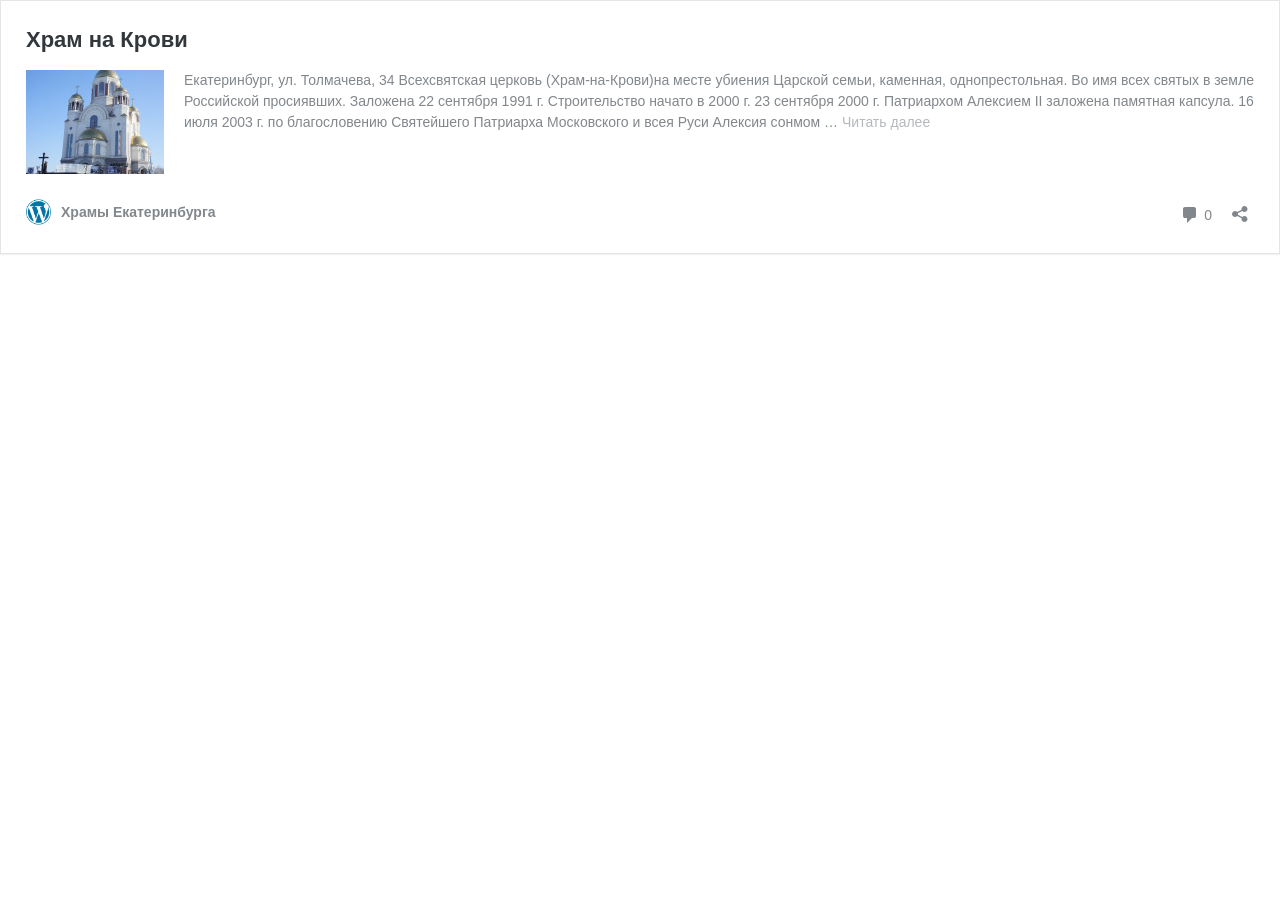
<file: temples/templates/base_files/saved_resource(1).html>
<!DOCTYPE html>
<!-- saved from url=(0092)http://xn-%2D-%2D7sbbaemlb1arts4ahd0aww1j.xn-%2Dp1ai/hram-na-krovi/embed/#?secret=gKqEQT835X -->
<html lang="ru-RU" class=" js"><head><meta http-equiv="Content-Type" content="text/html; charset=UTF-8">
	<title>Храм на Крови — Храмы Екатеринбурга</title>
	<meta http-equiv="X-UA-Compatible" content="IE=edge">
			<script type="text/javascript">
			window._wpemojiSettings = {"baseUrl":"https:\/\/s.w.org\/images\/core\/emoji\/12.0.0-1\/72x72\/","ext":".png","svgUrl":"https:\/\/s.w.org\/images\/core\/emoji\/12.0.0-1\/svg\/","svgExt":".svg","source":{"concatemoji":"http:\/\/xn----7sbbaemlb1arts4ahd0aww1j.xn--p1ai\/wp-includes\/js\/wp-emoji-release.min.js?ver=5.4.4"}};
			/*! This file is auto-generated */
			!function(e,a,t){var r,n,o,i,p=a.createElement("canvas"),s=p.getContext&&p.getContext("2d");function c(e,t){var a=String.fromCharCode;s.clearRect(0,0,p.width,p.height),s.fillText(a.apply(this,e),0,0);var r=p.toDataURL();return s.clearRect(0,0,p.width,p.height),s.fillText(a.apply(this,t),0,0),r===p.toDataURL()}function l(e){if(!s||!s.fillText)return!1;switch(s.textBaseline="top",s.font="600 32px Arial",e){case"flag":return!c([127987,65039,8205,9895,65039],[127987,65039,8203,9895,65039])&&(!c([55356,56826,55356,56819],[55356,56826,8203,55356,56819])&&!c([55356,57332,56128,56423,56128,56418,56128,56421,56128,56430,56128,56423,56128,56447],[55356,57332,8203,56128,56423,8203,56128,56418,8203,56128,56421,8203,56128,56430,8203,56128,56423,8203,56128,56447]));case"emoji":return!c([55357,56424,55356,57342,8205,55358,56605,8205,55357,56424,55356,57340],[55357,56424,55356,57342,8203,55358,56605,8203,55357,56424,55356,57340])}return!1}function d(e){var t=a.createElement("script");t.src=e,t.defer=t.type="text/javascript",a.getElementsByTagName("head")[0].appendChild(t)}for(i=Array("flag","emoji"),t.supports={everything:!0,everythingExceptFlag:!0},o=0;o<i.length;o++)t.supports[i[o]]=l(i[o]),t.supports.everything=t.supports.everything&&t.supports[i[o]],"flag"!==i[o]&&(t.supports.everythingExceptFlag=t.supports.everythingExceptFlag&&t.supports[i[o]]);t.supports.everythingExceptFlag=t.supports.everythingExceptFlag&&!t.supports.flag,t.DOMReady=!1,t.readyCallback=function(){t.DOMReady=!0},t.supports.everything||(n=function(){t.readyCallback()},a.addEventListener?(a.addEventListener("DOMContentLoaded",n,!1),e.addEventListener("load",n,!1)):(e.attachEvent("onload",n),a.attachEvent("onreadystatechange",function(){"complete"===a.readyState&&t.readyCallback()})),(r=t.source||{}).concatemoji?d(r.concatemoji):r.wpemoji&&r.twemoji&&(d(r.twemoji),d(r.wpemoji)))}(window,document,window._wpemojiSettings);
		</script><script src="./wp-emoji-release.min.js" type="text/javascript" defer=""></script>
			<style type="text/css">
				/*! This file is auto-generated */
			body,html{padding:0;margin:0}body{font-family:sans-serif}.screen-reader-text{border:0;clip:rect(1px,1px,1px,1px);-webkit-clip-path:inset(50%);clip-path:inset(50%);height:1px;margin:-1px;overflow:hidden;padding:0;position:absolute;width:1px;word-wrap:normal!important}.dashicons{display:inline-block;width:20px;height:20px;background-color:transparent;background-repeat:no-repeat;background-size:20px;background-position:center;transition:background .1s ease-in;position:relative;top:5px}.dashicons-no{background-image:url("data:image/svg+xml;charset=utf8,%3Csvg%20xmlns%3D%27http%3A%2F%2Fwww.w3.org%2F2000%2Fsvg%27%20viewBox%3D%270%200%2020%2020%27%3E%3Cpath%20d%3D%27M15.55%2013.7l-2.19%202.06-3.42-3.65-3.64%203.43-2.06-2.18%203.64-3.43-3.42-3.64%202.18-2.06%203.43%203.64%203.64-3.42%202.05%202.18-3.64%203.43z%27%20fill%3D%27%23fff%27%2F%3E%3C%2Fsvg%3E")}.dashicons-admin-comments{background-image:url("data:image/svg+xml;charset=utf8,%3Csvg%20xmlns%3D%27http%3A%2F%2Fwww.w3.org%2F2000%2Fsvg%27%20viewBox%3D%270%200%2020%2020%27%3E%3Cpath%20d%3D%27M5%202h9q.82%200%201.41.59T16%204v7q0%20.82-.59%201.41T14%2013h-2l-5%205v-5H5q-.82%200-1.41-.59T3%2011V4q0-.82.59-1.41T5%202z%27%20fill%3D%27%2382878c%27%2F%3E%3C%2Fsvg%3E")}.wp-embed-comments a:hover .dashicons-admin-comments{background-image:url("data:image/svg+xml;charset=utf8,%3Csvg%20xmlns%3D%27http%3A%2F%2Fwww.w3.org%2F2000%2Fsvg%27%20viewBox%3D%270%200%2020%2020%27%3E%3Cpath%20d%3D%27M5%202h9q.82%200%201.41.59T16%204v7q0%20.82-.59%201.41T14%2013h-2l-5%205v-5H5q-.82%200-1.41-.59T3%2011V4q0-.82.59-1.41T5%202z%27%20fill%3D%27%230073aa%27%2F%3E%3C%2Fsvg%3E")}.dashicons-share{background-image:url("data:image/svg+xml;charset=utf8,%3Csvg%20xmlns%3D%27http%3A%2F%2Fwww.w3.org%2F2000%2Fsvg%27%20viewBox%3D%270%200%2020%2020%27%3E%3Cpath%20d%3D%27M14.5%2012q1.24%200%202.12.88T17.5%2015t-.88%202.12-2.12.88-2.12-.88T11.5%2015q0-.34.09-.69l-4.38-2.3Q6.32%2013%205%2013q-1.24%200-2.12-.88T2%2010t.88-2.12T5%207q1.3%200%202.21.99l4.38-2.3q-.09-.35-.09-.69%200-1.24.88-2.12T14.5%202t2.12.88T17.5%205t-.88%202.12T14.5%208q-1.3%200-2.21-.99l-4.38%202.3Q8%209.66%208%2010t-.09.69l4.38%202.3q.89-.99%202.21-.99z%27%20fill%3D%27%2382878c%27%2F%3E%3C%2Fsvg%3E");display:none}.js .dashicons-share{display:inline-block}.wp-embed-share-dialog-open:hover .dashicons-share{background-image:url("data:image/svg+xml;charset=utf8,%3Csvg%20xmlns%3D%27http%3A%2F%2Fwww.w3.org%2F2000%2Fsvg%27%20viewBox%3D%270%200%2020%2020%27%3E%3Cpath%20d%3D%27M14.5%2012q1.24%200%202.12.88T17.5%2015t-.88%202.12-2.12.88-2.12-.88T11.5%2015q0-.34.09-.69l-4.38-2.3Q6.32%2013%205%2013q-1.24%200-2.12-.88T2%2010t.88-2.12T5%207q1.3%200%202.21.99l4.38-2.3q-.09-.35-.09-.69%200-1.24.88-2.12T14.5%202t2.12.88T17.5%205t-.88%202.12T14.5%208q-1.3%200-2.21-.99l-4.38%202.3Q8%209.66%208%2010t-.09.69l4.38%202.3q.89-.99%202.21-.99z%27%20fill%3D%27%230073aa%27%2F%3E%3C%2Fsvg%3E")}.wp-embed{padding:25px;font-size:14px;font-weight:400;font-family:-apple-system,BlinkMacSystemFont,"Segoe UI",Roboto,Oxygen-Sans,Ubuntu,Cantarell,"Helvetica Neue",sans-serif;line-height:1.5;color:#82878c;background:#fff;border:1px solid #e5e5e5;box-shadow:0 1px 1px rgba(0,0,0,.05);overflow:auto;zoom:1}.wp-embed a{color:#82878c;text-decoration:none}.wp-embed a:hover{text-decoration:underline}.wp-embed-featured-image{margin-bottom:20px}.wp-embed-featured-image img{width:100%;height:auto;border:none}.wp-embed-featured-image.square{float:left;max-width:160px;margin-right:20px}.wp-embed p{margin:0}p.wp-embed-heading{margin:0 0 15px;font-weight:600;font-size:22px;line-height:1.3}.wp-embed-heading a{color:#32373c}.wp-embed .wp-embed-more{color:#b4b9be}.wp-embed-footer{display:table;width:100%;margin-top:30px}.wp-embed-site-icon{position:absolute;top:50%;left:0;transform:translateY(-50%);height:25px;width:25px;border:0}.wp-embed-site-title{font-weight:600;line-height:1.78571428}.wp-embed-site-title a{position:relative;display:inline-block;padding-left:35px}.wp-embed-meta,.wp-embed-site-title{display:table-cell}.wp-embed-meta{text-align:right;white-space:nowrap;vertical-align:middle}.wp-embed-comments,.wp-embed-share{display:inline}.wp-embed-meta a:hover{text-decoration:none;color:#0073aa}.wp-embed-comments a{line-height:1.78571428;display:inline-block}.wp-embed-comments+.wp-embed-share{margin-left:10px}.wp-embed-share-dialog{position:absolute;top:0;left:0;right:0;bottom:0;background-color:#222;background-color:rgba(10,10,10,.9);color:#fff;opacity:1;transition:opacity .25s ease-in-out}.wp-embed-share-dialog.hidden{opacity:0;visibility:hidden}.wp-embed-share-dialog-close,.wp-embed-share-dialog-open{margin:-8px 0 0;padding:0;background:0 0;border:none;cursor:pointer;outline:0}.wp-embed-share-dialog-close .dashicons,.wp-embed-share-dialog-open .dashicons{padding:4px}.wp-embed-share-dialog-open .dashicons{top:8px}.wp-embed-share-dialog-close:focus .dashicons,.wp-embed-share-dialog-open:focus .dashicons{box-shadow:0 0 0 1px #5b9dd9,0 0 2px 1px rgba(30,140,190,.8);border-radius:100%}.wp-embed-share-dialog-close{position:absolute;top:20px;right:20px;font-size:22px}.wp-embed-share-dialog-close:hover{text-decoration:none}.wp-embed-share-dialog-close .dashicons{height:24px;width:24px;background-size:24px}.wp-embed-share-dialog-content{height:100%;transform-style:preserve-3d;overflow:hidden}.wp-embed-share-dialog-text{margin-top:25px;padding:20px}.wp-embed-share-tabs{margin:0 0 20px;padding:0;list-style:none}.wp-embed-share-tab-button{display:inline-block}.wp-embed-share-tab-button button{margin:0;padding:0;border:none;background:0 0;font-size:16px;line-height:1.3;color:#aaa;cursor:pointer;transition:color .1s ease-in}.wp-embed-share-tab-button [aria-selected=true]{color:#fff}.wp-embed-share-tab-button button:hover{color:#fff}.wp-embed-share-tab-button+.wp-embed-share-tab-button{margin:0 0 0 10px;padding:0 0 0 11px;border-left:1px solid #aaa}.wp-embed-share-tab[aria-hidden=true]{display:none}p.wp-embed-share-description{margin:0;font-size:14px;line-height:1;font-style:italic;color:#aaa}.wp-embed-share-input{box-sizing:border-box;width:100%;border:none;height:28px;margin:0 0 10px 0;padding:0 5px;font-size:14px;font-weight:400;font-family:-apple-system,BlinkMacSystemFont,"Segoe UI",Roboto,Oxygen-Sans,Ubuntu,Cantarell,"Helvetica Neue",sans-serif;line-height:1.5;resize:none;cursor:text}textarea.wp-embed-share-input{height:72px}html[dir=rtl] .wp-embed-featured-image.square{float:right;margin-right:0;margin-left:20px}html[dir=rtl] .wp-embed-site-title a{padding-left:0;padding-right:35px}html[dir=rtl] .wp-embed-site-icon{margin-right:0;margin-left:10px;left:auto;right:0}html[dir=rtl] .wp-embed-meta{text-align:left}html[dir=rtl] .wp-embed-share{margin-left:0;margin-right:10px}html[dir=rtl] .wp-embed-share-dialog-close{right:auto;left:20px}html[dir=rtl] .wp-embed-share-tab-button+.wp-embed-share-tab-button{margin:0 10px 0 0;padding:0 11px 0 0;border-left:none;border-right:1px solid #aaa}
			</style>
	<meta name="robots" content="noindex,follow">
<link rel="canonical" href="http://xn----7sbbaemlb1arts4ahd0aww1j.xn--p1ai/hram-na-krovi/">
<style type="text/css">
img.wp-smiley,
img.emoji {
	display: inline !important;
	border: none !important;
	box-shadow: none !important;
	height: 1em !important;
	width: 1em !important;
	margin: 0 .07em !important;
	vertical-align: -0.1em !important;
	background: none !important;
	padding: 0 !important;
}
</style>
	<!--[if lte IE 8]>
<link rel='stylesheet' id='wp-embed-template-ie-css'  href='http://xn----7sbbaemlb1arts4ahd0aww1j.xn--p1ai/wp-includes/css/wp-embed-template-ie.min.css?ver=5.4.4' type='text/css' media='all' />
<![endif]-->
</head>
<body class="page-template-default page page-id-99 custom-background" marginwidth="0" marginheight="0">
	<div class="wp-embed post-99 page type-page status-publish has-post-thumbnail hentry">
		
		<p class="wp-embed-heading">
			<a href="http://xn----7sbbaemlb1arts4ahd0aww1j.xn--p1ai/hram-na-krovi/" target="_top">
				Храм на Крови			</a>
		</p>

					<div class="wp-embed-featured-image square">
				<a href="http://xn----7sbbaemlb1arts4ahd0aww1j.xn--p1ai/hram-na-krovi/" target="_top">
					<img width="138" height="104" src="./Hram_na_Krovi1-138x104.jpg" class="attachment-confit-menu-thumbnail size-confit-menu-thumbnail" alt="">				</a>
			</div>
		
		<div class="wp-embed-excerpt"><p>Екатеринбург, ул. Толмачева, 34 Всехсвятская церковь (Храм-на-Крови)на месте убиения Царской семьи, каменная, однопрестольная. Во имя всех святых в земле Российской просиявших. Заложена 22 сентября 1991 г. Строительство начато в 2000 г. 23 сентября 2000 г. Патриархом Алексием II заложена памятная капсула. 16 июля 2003 г. по благословению Святейшего Патриарха Московского и всея Руси Алексия сонмом … <a href="http://xn----7sbbaemlb1arts4ahd0aww1j.xn--p1ai/hram-na-krovi/" class="wp-embed-more" target="_top">Читать далее <span class="screen-reader-text">Храм на Крови</span></a></p>
</div>

		
		<div class="wp-embed-footer">
			<div class="wp-embed-site-title"><a href="http://xn----7sbbaemlb1arts4ahd0aww1j.xn--p1ai/" target="_top"><img src="./w-logo-blue.png" srcset="http://xn----7sbbaemlb1arts4ahd0aww1j.xn--p1ai/wp-includes/images/w-logo-blue.png 2x" width="32" height="32" alt="" class="wp-embed-site-icon"><span>Храмы Екатеринбурга</span></a></div>
			<div class="wp-embed-meta">
					<div class="wp-embed-comments">
		<a href="http://xn----7sbbaemlb1arts4ahd0aww1j.xn--p1ai/hram-na-krovi/#respond" target="_top">
			<span class="dashicons dashicons-admin-comments"></span>
			0 <span class="screen-reader-text">комментариев</span>		</a>
	</div>
		<div class="wp-embed-share">
		<button type="button" class="wp-embed-share-dialog-open" aria-label="Открыть окно вставки">
			<span class="dashicons dashicons-share"></span>
		</button>
	</div>
				</div>
		</div>
	</div>
	<div class="wp-embed-share-dialog hidden" role="dialog" aria-label="Варианты вставки">
		<div class="wp-embed-share-dialog-content">
			<div class="wp-embed-share-dialog-text">
				<ul class="wp-embed-share-tabs" role="tablist">
					<li class="wp-embed-share-tab-button wp-embed-share-tab-button-wordpress" role="presentation">
						<button type="button" role="tab" aria-controls="wp-embed-share-tab-wordpress" aria-selected="true" tabindex="0">Вставка в WordPress</button>
					</li>
					<li class="wp-embed-share-tab-button wp-embed-share-tab-button-html" role="presentation">
						<button type="button" role="tab" aria-controls="wp-embed-share-tab-html" aria-selected="false" tabindex="-1">HTML-код</button>
					</li>
				</ul>
				<div id="wp-embed-share-tab-wordpress" class="wp-embed-share-tab" role="tabpanel" aria-hidden="false">
					<input type="text" value="http://xn----7sbbaemlb1arts4ahd0aww1j.xn--p1ai/hram-na-krovi/" class="wp-embed-share-input" aria-describedby="wp-embed-share-description-wordpress" tabindex="0" readonly="">

					<p class="wp-embed-share-description" id="wp-embed-share-description-wordpress">
						Скопируйте и вставьте этот URL на ваш сайт под управлением WordPress					</p>
				</div>
				<div id="wp-embed-share-tab-html" class="wp-embed-share-tab" role="tabpanel" aria-hidden="true">
					<textarea class="wp-embed-share-input" aria-describedby="wp-embed-share-description-html" tabindex="0" readonly="">&lt;blockquote class="wp-embedded-content"&gt;&lt;a href="http://xn----7sbbaemlb1arts4ahd0aww1j.xn--p1ai/hram-na-krovi/"&gt;Храм на Крови&lt;/a&gt;&lt;/blockquote&gt;
&lt;script type='text/javascript'&gt;
&lt;!--//--&gt;&lt;![CDATA[//&gt;&lt;!--
		/*! This file is auto-generated */
		!function(d,l){"use strict";var e=!1,o=!1;if(l.querySelector)if(d.addEventListener)e=!0;if(d.wp=d.wp||{},!d.wp.receiveEmbedMessage)if(d.wp.receiveEmbedMessage=function(e){var t=e.data;if(t)if(t.secret||t.message||t.value)if(!/[^a-zA-Z0-9]/.test(t.secret)){var r,a,i,s,n,o=l.querySelectorAll('iframe[data-secret="'+t.secret+'"]'),c=l.querySelectorAll('blockquote[data-secret="'+t.secret+'"]');for(r=0;r&lt;c.length;r++)c[r].style.display="none";for(r=0;r&lt;o.length;r++)if(a=o[r],e.source===a.contentWindow){if(a.removeAttribute("style"),"height"===t.message){if(1e3&lt;(i=parseInt(t.value,10)))i=1e3;else if(~~i&lt;200)i=200;a.height=i}if("link"===t.message)if(s=l.createElement("a"),n=l.createElement("a"),s.href=a.getAttribute("src"),n.href=t.value,n.host===s.host)if(l.activeElement===a)d.top.location.href=t.value}}},e)d.addEventListener("message",d.wp.receiveEmbedMessage,!1),l.addEventListener("DOMContentLoaded",t,!1),d.addEventListener("load",t,!1);function t(){if(!o){o=!0;var e,t,r,a,i=-1!==navigator.appVersion.indexOf("MSIE 10"),s=!!navigator.userAgent.match(/Trident.*rv:11\./),n=l.querySelectorAll("iframe.wp-embedded-content");for(t=0;t&lt;n.length;t++){if(!(r=n[t]).getAttribute("data-secret"))a=Math.random().toString(36).substr(2,10),r.src+="#?secret="+a,r.setAttribute("data-secret",a);if(i||s)(e=r.cloneNode(!0)).removeAttribute("security"),r.parentNode.replaceChild(e,r)}}}}(window,document);
//--&gt;&lt;!]]&gt;
&lt;/script&gt;&lt;iframe sandbox="allow-scripts" security="restricted" src="http://xn----7sbbaemlb1arts4ahd0aww1j.xn--p1ai/hram-na-krovi/embed/" width="600" height="400" title="«Храм на Крови» &amp;#8212; Храмы Екатеринбурга" frameborder="0" marginwidth="0" marginheight="0" scrolling="no" class="wp-embedded-content"&gt;&lt;/iframe&gt;</textarea>

					<p class="wp-embed-share-description" id="wp-embed-share-description-html">
						Скопируйте и вставьте этот код на ваш сайт					</p>
				</div>
			</div>

			<button type="button" class="wp-embed-share-dialog-close" aria-label="Закрыть окно вставки">
				<span class="dashicons dashicons-no"></span>
			</button>
		</div>
	</div>
		<script type="text/javascript">
				/*! This file is auto-generated */
			!function(u,c){"use strict";var r,t,e,i=c.querySelector&&u.addEventListener,b=!1;function f(e,t){u.parent.postMessage({message:e,value:t,secret:r},"*")}function n(){if(!b){b=!0;var e,t=c.querySelector(".wp-embed-share-dialog"),r=c.querySelector(".wp-embed-share-dialog-open"),i=c.querySelector(".wp-embed-share-dialog-close"),n=c.querySelectorAll(".wp-embed-share-input"),a=c.querySelectorAll(".wp-embed-share-tab-button button"),o=c.querySelector(".wp-embed-featured-image img");if(n)for(e=0;e<n.length;e++)n[e].addEventListener("click",function(e){e.target.select()});if(r&&r.addEventListener("click",function(){t.className=t.className.replace("hidden",""),c.querySelector('.wp-embed-share-tab-button [aria-selected="true"]').focus()}),i&&i.addEventListener("click",function(){l()}),a)for(e=0;e<a.length;e++)a[e].addEventListener("click",s),a[e].addEventListener("keydown",d);c.addEventListener("keydown",function(e){27===e.keyCode&&-1===t.className.indexOf("hidden")?l():9===e.keyCode&&function(e){var t=c.querySelector('.wp-embed-share-tab-button [aria-selected="true"]');i!==e.target||e.shiftKey?t===e.target&&e.shiftKey&&(i.focus(),e.preventDefault()):(t.focus(),e.preventDefault())}(e)},!1),u.self!==u.top&&(f("height",Math.ceil(c.body.getBoundingClientRect().height)),o&&o.addEventListener("load",function(){f("height",Math.ceil(c.body.getBoundingClientRect().height))}),c.addEventListener("click",function(e){var t,r=e.target;(t=r.hasAttribute("href")?r.getAttribute("href"):r.parentElement.getAttribute("href"))&&(f("link",t),e.preventDefault())}))}function l(){t.className+=" hidden",c.querySelector(".wp-embed-share-dialog-open").focus()}function s(e){var t=c.querySelector('.wp-embed-share-tab-button [aria-selected="true"]');t.setAttribute("aria-selected","false"),c.querySelector("#"+t.getAttribute("aria-controls")).setAttribute("aria-hidden","true"),e.target.setAttribute("aria-selected","true"),c.querySelector("#"+e.target.getAttribute("aria-controls")).setAttribute("aria-hidden","false")}function d(e){var t,r,i=e.target,n=i.parentElement.previousElementSibling,a=i.parentElement.nextElementSibling;if(37===e.keyCode)t=n;else{if(39!==e.keyCode)return!1;t=a}"rtl"===c.documentElement.getAttribute("dir")&&(t=t===n?a:n),t&&(r=t.firstElementChild,i.setAttribute("tabindex","-1"),i.setAttribute("aria-selected",!1),c.querySelector("#"+i.getAttribute("aria-controls")).setAttribute("aria-hidden","true"),r.setAttribute("tabindex","0"),r.setAttribute("aria-selected","true"),r.focus(),c.querySelector("#"+r.getAttribute("aria-controls")).setAttribute("aria-hidden","false"))}}i&&(!function e(){u.self===u.top||r||(r=u.location.hash.replace(/.*secret=([\d\w]{10}).*/,"$1"),clearTimeout(t),t=setTimeout(function(){e()},100))}(),c.documentElement.className=c.documentElement.className.replace(/\bno-js\b/,"")+" js",c.addEventListener("DOMContentLoaded",n,!1),u.addEventListener("load",n,!1),u.addEventListener("resize",function(){u.self!==u.top&&(clearTimeout(e),e=setTimeout(function(){f("height",Math.ceil(c.body.getBoundingClientRect().height))},100))},!1))}(window,document);
			</script>
	

</body></html>
</file>
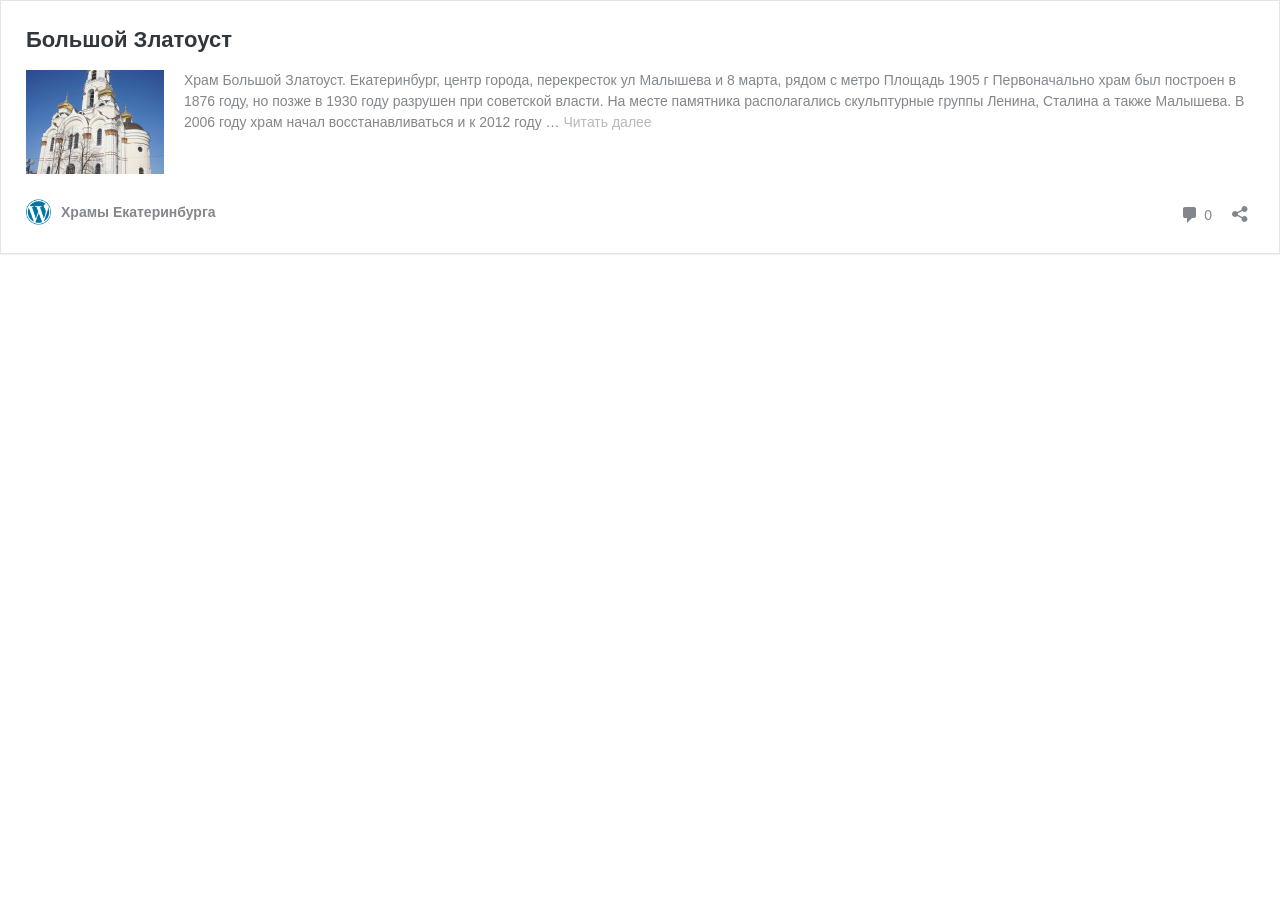
<file: temples/templates/base_files/saved_resource(3).html>
<!DOCTYPE html>
<!-- saved from url=(0095)http://xn-%2D-%2D7sbbaemlb1arts4ahd0aww1j.xn-%2Dp1ai/bolshoy-zlatoust/embed/#?secret=3ZShcXh4LY -->
<html lang="ru-RU" class=" js"><head><meta http-equiv="Content-Type" content="text/html; charset=UTF-8">
	<title>Большой Златоуст — Храмы Екатеринбурга</title>
	<meta http-equiv="X-UA-Compatible" content="IE=edge">
			<script type="text/javascript">
			window._wpemojiSettings = {"baseUrl":"https:\/\/s.w.org\/images\/core\/emoji\/12.0.0-1\/72x72\/","ext":".png","svgUrl":"https:\/\/s.w.org\/images\/core\/emoji\/12.0.0-1\/svg\/","svgExt":".svg","source":{"concatemoji":"http:\/\/xn----7sbbaemlb1arts4ahd0aww1j.xn--p1ai\/wp-includes\/js\/wp-emoji-release.min.js?ver=5.4.4"}};
			/*! This file is auto-generated */
			!function(e,a,t){var r,n,o,i,p=a.createElement("canvas"),s=p.getContext&&p.getContext("2d");function c(e,t){var a=String.fromCharCode;s.clearRect(0,0,p.width,p.height),s.fillText(a.apply(this,e),0,0);var r=p.toDataURL();return s.clearRect(0,0,p.width,p.height),s.fillText(a.apply(this,t),0,0),r===p.toDataURL()}function l(e){if(!s||!s.fillText)return!1;switch(s.textBaseline="top",s.font="600 32px Arial",e){case"flag":return!c([127987,65039,8205,9895,65039],[127987,65039,8203,9895,65039])&&(!c([55356,56826,55356,56819],[55356,56826,8203,55356,56819])&&!c([55356,57332,56128,56423,56128,56418,56128,56421,56128,56430,56128,56423,56128,56447],[55356,57332,8203,56128,56423,8203,56128,56418,8203,56128,56421,8203,56128,56430,8203,56128,56423,8203,56128,56447]));case"emoji":return!c([55357,56424,55356,57342,8205,55358,56605,8205,55357,56424,55356,57340],[55357,56424,55356,57342,8203,55358,56605,8203,55357,56424,55356,57340])}return!1}function d(e){var t=a.createElement("script");t.src=e,t.defer=t.type="text/javascript",a.getElementsByTagName("head")[0].appendChild(t)}for(i=Array("flag","emoji"),t.supports={everything:!0,everythingExceptFlag:!0},o=0;o<i.length;o++)t.supports[i[o]]=l(i[o]),t.supports.everything=t.supports.everything&&t.supports[i[o]],"flag"!==i[o]&&(t.supports.everythingExceptFlag=t.supports.everythingExceptFlag&&t.supports[i[o]]);t.supports.everythingExceptFlag=t.supports.everythingExceptFlag&&!t.supports.flag,t.DOMReady=!1,t.readyCallback=function(){t.DOMReady=!0},t.supports.everything||(n=function(){t.readyCallback()},a.addEventListener?(a.addEventListener("DOMContentLoaded",n,!1),e.addEventListener("load",n,!1)):(e.attachEvent("onload",n),a.attachEvent("onreadystatechange",function(){"complete"===a.readyState&&t.readyCallback()})),(r=t.source||{}).concatemoji?d(r.concatemoji):r.wpemoji&&r.twemoji&&(d(r.twemoji),d(r.wpemoji)))}(window,document,window._wpemojiSettings);
		</script><script src="./wp-emoji-release.min.js" type="text/javascript" defer=""></script>
			<style type="text/css">
				/*! This file is auto-generated */
			body,html{padding:0;margin:0}body{font-family:sans-serif}.screen-reader-text{border:0;clip:rect(1px,1px,1px,1px);-webkit-clip-path:inset(50%);clip-path:inset(50%);height:1px;margin:-1px;overflow:hidden;padding:0;position:absolute;width:1px;word-wrap:normal!important}.dashicons{display:inline-block;width:20px;height:20px;background-color:transparent;background-repeat:no-repeat;background-size:20px;background-position:center;transition:background .1s ease-in;position:relative;top:5px}.dashicons-no{background-image:url("data:image/svg+xml;charset=utf8,%3Csvg%20xmlns%3D%27http%3A%2F%2Fwww.w3.org%2F2000%2Fsvg%27%20viewBox%3D%270%200%2020%2020%27%3E%3Cpath%20d%3D%27M15.55%2013.7l-2.19%202.06-3.42-3.65-3.64%203.43-2.06-2.18%203.64-3.43-3.42-3.64%202.18-2.06%203.43%203.64%203.64-3.42%202.05%202.18-3.64%203.43z%27%20fill%3D%27%23fff%27%2F%3E%3C%2Fsvg%3E")}.dashicons-admin-comments{background-image:url("data:image/svg+xml;charset=utf8,%3Csvg%20xmlns%3D%27http%3A%2F%2Fwww.w3.org%2F2000%2Fsvg%27%20viewBox%3D%270%200%2020%2020%27%3E%3Cpath%20d%3D%27M5%202h9q.82%200%201.41.59T16%204v7q0%20.82-.59%201.41T14%2013h-2l-5%205v-5H5q-.82%200-1.41-.59T3%2011V4q0-.82.59-1.41T5%202z%27%20fill%3D%27%2382878c%27%2F%3E%3C%2Fsvg%3E")}.wp-embed-comments a:hover .dashicons-admin-comments{background-image:url("data:image/svg+xml;charset=utf8,%3Csvg%20xmlns%3D%27http%3A%2F%2Fwww.w3.org%2F2000%2Fsvg%27%20viewBox%3D%270%200%2020%2020%27%3E%3Cpath%20d%3D%27M5%202h9q.82%200%201.41.59T16%204v7q0%20.82-.59%201.41T14%2013h-2l-5%205v-5H5q-.82%200-1.41-.59T3%2011V4q0-.82.59-1.41T5%202z%27%20fill%3D%27%230073aa%27%2F%3E%3C%2Fsvg%3E")}.dashicons-share{background-image:url("data:image/svg+xml;charset=utf8,%3Csvg%20xmlns%3D%27http%3A%2F%2Fwww.w3.org%2F2000%2Fsvg%27%20viewBox%3D%270%200%2020%2020%27%3E%3Cpath%20d%3D%27M14.5%2012q1.24%200%202.12.88T17.5%2015t-.88%202.12-2.12.88-2.12-.88T11.5%2015q0-.34.09-.69l-4.38-2.3Q6.32%2013%205%2013q-1.24%200-2.12-.88T2%2010t.88-2.12T5%207q1.3%200%202.21.99l4.38-2.3q-.09-.35-.09-.69%200-1.24.88-2.12T14.5%202t2.12.88T17.5%205t-.88%202.12T14.5%208q-1.3%200-2.21-.99l-4.38%202.3Q8%209.66%208%2010t-.09.69l4.38%202.3q.89-.99%202.21-.99z%27%20fill%3D%27%2382878c%27%2F%3E%3C%2Fsvg%3E");display:none}.js .dashicons-share{display:inline-block}.wp-embed-share-dialog-open:hover .dashicons-share{background-image:url("data:image/svg+xml;charset=utf8,%3Csvg%20xmlns%3D%27http%3A%2F%2Fwww.w3.org%2F2000%2Fsvg%27%20viewBox%3D%270%200%2020%2020%27%3E%3Cpath%20d%3D%27M14.5%2012q1.24%200%202.12.88T17.5%2015t-.88%202.12-2.12.88-2.12-.88T11.5%2015q0-.34.09-.69l-4.38-2.3Q6.32%2013%205%2013q-1.24%200-2.12-.88T2%2010t.88-2.12T5%207q1.3%200%202.21.99l4.38-2.3q-.09-.35-.09-.69%200-1.24.88-2.12T14.5%202t2.12.88T17.5%205t-.88%202.12T14.5%208q-1.3%200-2.21-.99l-4.38%202.3Q8%209.66%208%2010t-.09.69l4.38%202.3q.89-.99%202.21-.99z%27%20fill%3D%27%230073aa%27%2F%3E%3C%2Fsvg%3E")}.wp-embed{padding:25px;font-size:14px;font-weight:400;font-family:-apple-system,BlinkMacSystemFont,"Segoe UI",Roboto,Oxygen-Sans,Ubuntu,Cantarell,"Helvetica Neue",sans-serif;line-height:1.5;color:#82878c;background:#fff;border:1px solid #e5e5e5;box-shadow:0 1px 1px rgba(0,0,0,.05);overflow:auto;zoom:1}.wp-embed a{color:#82878c;text-decoration:none}.wp-embed a:hover{text-decoration:underline}.wp-embed-featured-image{margin-bottom:20px}.wp-embed-featured-image img{width:100%;height:auto;border:none}.wp-embed-featured-image.square{float:left;max-width:160px;margin-right:20px}.wp-embed p{margin:0}p.wp-embed-heading{margin:0 0 15px;font-weight:600;font-size:22px;line-height:1.3}.wp-embed-heading a{color:#32373c}.wp-embed .wp-embed-more{color:#b4b9be}.wp-embed-footer{display:table;width:100%;margin-top:30px}.wp-embed-site-icon{position:absolute;top:50%;left:0;transform:translateY(-50%);height:25px;width:25px;border:0}.wp-embed-site-title{font-weight:600;line-height:1.78571428}.wp-embed-site-title a{position:relative;display:inline-block;padding-left:35px}.wp-embed-meta,.wp-embed-site-title{display:table-cell}.wp-embed-meta{text-align:right;white-space:nowrap;vertical-align:middle}.wp-embed-comments,.wp-embed-share{display:inline}.wp-embed-meta a:hover{text-decoration:none;color:#0073aa}.wp-embed-comments a{line-height:1.78571428;display:inline-block}.wp-embed-comments+.wp-embed-share{margin-left:10px}.wp-embed-share-dialog{position:absolute;top:0;left:0;right:0;bottom:0;background-color:#222;background-color:rgba(10,10,10,.9);color:#fff;opacity:1;transition:opacity .25s ease-in-out}.wp-embed-share-dialog.hidden{opacity:0;visibility:hidden}.wp-embed-share-dialog-close,.wp-embed-share-dialog-open{margin:-8px 0 0;padding:0;background:0 0;border:none;cursor:pointer;outline:0}.wp-embed-share-dialog-close .dashicons,.wp-embed-share-dialog-open .dashicons{padding:4px}.wp-embed-share-dialog-open .dashicons{top:8px}.wp-embed-share-dialog-close:focus .dashicons,.wp-embed-share-dialog-open:focus .dashicons{box-shadow:0 0 0 1px #5b9dd9,0 0 2px 1px rgba(30,140,190,.8);border-radius:100%}.wp-embed-share-dialog-close{position:absolute;top:20px;right:20px;font-size:22px}.wp-embed-share-dialog-close:hover{text-decoration:none}.wp-embed-share-dialog-close .dashicons{height:24px;width:24px;background-size:24px}.wp-embed-share-dialog-content{height:100%;transform-style:preserve-3d;overflow:hidden}.wp-embed-share-dialog-text{margin-top:25px;padding:20px}.wp-embed-share-tabs{margin:0 0 20px;padding:0;list-style:none}.wp-embed-share-tab-button{display:inline-block}.wp-embed-share-tab-button button{margin:0;padding:0;border:none;background:0 0;font-size:16px;line-height:1.3;color:#aaa;cursor:pointer;transition:color .1s ease-in}.wp-embed-share-tab-button [aria-selected=true]{color:#fff}.wp-embed-share-tab-button button:hover{color:#fff}.wp-embed-share-tab-button+.wp-embed-share-tab-button{margin:0 0 0 10px;padding:0 0 0 11px;border-left:1px solid #aaa}.wp-embed-share-tab[aria-hidden=true]{display:none}p.wp-embed-share-description{margin:0;font-size:14px;line-height:1;font-style:italic;color:#aaa}.wp-embed-share-input{box-sizing:border-box;width:100%;border:none;height:28px;margin:0 0 10px 0;padding:0 5px;font-size:14px;font-weight:400;font-family:-apple-system,BlinkMacSystemFont,"Segoe UI",Roboto,Oxygen-Sans,Ubuntu,Cantarell,"Helvetica Neue",sans-serif;line-height:1.5;resize:none;cursor:text}textarea.wp-embed-share-input{height:72px}html[dir=rtl] .wp-embed-featured-image.square{float:right;margin-right:0;margin-left:20px}html[dir=rtl] .wp-embed-site-title a{padding-left:0;padding-right:35px}html[dir=rtl] .wp-embed-site-icon{margin-right:0;margin-left:10px;left:auto;right:0}html[dir=rtl] .wp-embed-meta{text-align:left}html[dir=rtl] .wp-embed-share{margin-left:0;margin-right:10px}html[dir=rtl] .wp-embed-share-dialog-close{right:auto;left:20px}html[dir=rtl] .wp-embed-share-tab-button+.wp-embed-share-tab-button{margin:0 10px 0 0;padding:0 11px 0 0;border-left:none;border-right:1px solid #aaa}
			</style>
	<meta name="robots" content="noindex,follow">
<link rel="canonical" href="http://xn----7sbbaemlb1arts4ahd0aww1j.xn--p1ai/bolshoy-zlatoust/">
<style type="text/css">
img.wp-smiley,
img.emoji {
	display: inline !important;
	border: none !important;
	box-shadow: none !important;
	height: 1em !important;
	width: 1em !important;
	margin: 0 .07em !important;
	vertical-align: -0.1em !important;
	background: none !important;
	padding: 0 !important;
}
</style>
	<!--[if lte IE 8]>
<link rel='stylesheet' id='wp-embed-template-ie-css'  href='http://xn----7sbbaemlb1arts4ahd0aww1j.xn--p1ai/wp-includes/css/wp-embed-template-ie.min.css?ver=5.4.4' type='text/css' media='all' />
<![endif]-->
</head>
<body class="page-template-default page page-id-73 custom-background" marginwidth="0" marginheight="0">
	<div class="wp-embed post-73 page type-page status-publish has-post-thumbnail hentry">
		
		<p class="wp-embed-heading">
			<a href="http://xn----7sbbaemlb1arts4ahd0aww1j.xn--p1ai/bolshoy-zlatoust/" target="_top">
				Большой Златоуст			</a>
		</p>

					<div class="wp-embed-featured-image square">
				<a href="http://xn----7sbbaemlb1arts4ahd0aww1j.xn--p1ai/bolshoy-zlatoust/" target="_top">
					<img width="138" height="104" src="./bolshoi_zlatoust1-138x104.jpg" class="attachment-confit-menu-thumbnail size-confit-menu-thumbnail" alt="">				</a>
			</div>
		
		<div class="wp-embed-excerpt"><p>Храм Большой Златоуст. Екатеринбург, центр города, перекресток ул Малышева и 8 марта, рядом с метро Площадь 1905 г Первоначально храм был построен в 1876 году, но позже в 1930 году разрушен при советской власти. На месте памятника располагались скульптурные группы Ленина, Сталина а также Малышева. В 2006 году храм начал восстанавливаться и к 2012 году … <a href="http://xn----7sbbaemlb1arts4ahd0aww1j.xn--p1ai/bolshoy-zlatoust/" class="wp-embed-more" target="_top">Читать далее <span class="screen-reader-text">Большой Златоуст</span></a></p>
</div>

		
		<div class="wp-embed-footer">
			<div class="wp-embed-site-title"><a href="http://xn----7sbbaemlb1arts4ahd0aww1j.xn--p1ai/" target="_top"><img src="./w-logo-blue.png" srcset="http://xn----7sbbaemlb1arts4ahd0aww1j.xn--p1ai/wp-includes/images/w-logo-blue.png 2x" width="32" height="32" alt="" class="wp-embed-site-icon"><span>Храмы Екатеринбурга</span></a></div>
			<div class="wp-embed-meta">
					<div class="wp-embed-comments">
		<a href="http://xn----7sbbaemlb1arts4ahd0aww1j.xn--p1ai/bolshoy-zlatoust/#respond" target="_top">
			<span class="dashicons dashicons-admin-comments"></span>
			0 <span class="screen-reader-text">комментариев</span>		</a>
	</div>
		<div class="wp-embed-share">
		<button type="button" class="wp-embed-share-dialog-open" aria-label="Открыть окно вставки">
			<span class="dashicons dashicons-share"></span>
		</button>
	</div>
				</div>
		</div>
	</div>
	<div class="wp-embed-share-dialog hidden" role="dialog" aria-label="Варианты вставки">
		<div class="wp-embed-share-dialog-content">
			<div class="wp-embed-share-dialog-text">
				<ul class="wp-embed-share-tabs" role="tablist">
					<li class="wp-embed-share-tab-button wp-embed-share-tab-button-wordpress" role="presentation">
						<button type="button" role="tab" aria-controls="wp-embed-share-tab-wordpress" aria-selected="true" tabindex="0">Вставка в WordPress</button>
					</li>
					<li class="wp-embed-share-tab-button wp-embed-share-tab-button-html" role="presentation">
						<button type="button" role="tab" aria-controls="wp-embed-share-tab-html" aria-selected="false" tabindex="-1">HTML-код</button>
					</li>
				</ul>
				<div id="wp-embed-share-tab-wordpress" class="wp-embed-share-tab" role="tabpanel" aria-hidden="false">
					<input type="text" value="http://xn----7sbbaemlb1arts4ahd0aww1j.xn--p1ai/bolshoy-zlatoust/" class="wp-embed-share-input" aria-describedby="wp-embed-share-description-wordpress" tabindex="0" readonly="">

					<p class="wp-embed-share-description" id="wp-embed-share-description-wordpress">
						Скопируйте и вставьте этот URL на ваш сайт под управлением WordPress					</p>
				</div>
				<div id="wp-embed-share-tab-html" class="wp-embed-share-tab" role="tabpanel" aria-hidden="true">
					<textarea class="wp-embed-share-input" aria-describedby="wp-embed-share-description-html" tabindex="0" readonly="">&lt;blockquote class="wp-embedded-content"&gt;&lt;a href="http://xn----7sbbaemlb1arts4ahd0aww1j.xn--p1ai/bolshoy-zlatoust/"&gt;Большой Златоуст&lt;/a&gt;&lt;/blockquote&gt;
&lt;script type='text/javascript'&gt;
&lt;!--//--&gt;&lt;![CDATA[//&gt;&lt;!--
		/*! This file is auto-generated */
		!function(d,l){"use strict";var e=!1,o=!1;if(l.querySelector)if(d.addEventListener)e=!0;if(d.wp=d.wp||{},!d.wp.receiveEmbedMessage)if(d.wp.receiveEmbedMessage=function(e){var t=e.data;if(t)if(t.secret||t.message||t.value)if(!/[^a-zA-Z0-9]/.test(t.secret)){var r,a,i,s,n,o=l.querySelectorAll('iframe[data-secret="'+t.secret+'"]'),c=l.querySelectorAll('blockquote[data-secret="'+t.secret+'"]');for(r=0;r&lt;c.length;r++)c[r].style.display="none";for(r=0;r&lt;o.length;r++)if(a=o[r],e.source===a.contentWindow){if(a.removeAttribute("style"),"height"===t.message){if(1e3&lt;(i=parseInt(t.value,10)))i=1e3;else if(~~i&lt;200)i=200;a.height=i}if("link"===t.message)if(s=l.createElement("a"),n=l.createElement("a"),s.href=a.getAttribute("src"),n.href=t.value,n.host===s.host)if(l.activeElement===a)d.top.location.href=t.value}}},e)d.addEventListener("message",d.wp.receiveEmbedMessage,!1),l.addEventListener("DOMContentLoaded",t,!1),d.addEventListener("load",t,!1);function t(){if(!o){o=!0;var e,t,r,a,i=-1!==navigator.appVersion.indexOf("MSIE 10"),s=!!navigator.userAgent.match(/Trident.*rv:11\./),n=l.querySelectorAll("iframe.wp-embedded-content");for(t=0;t&lt;n.length;t++){if(!(r=n[t]).getAttribute("data-secret"))a=Math.random().toString(36).substr(2,10),r.src+="#?secret="+a,r.setAttribute("data-secret",a);if(i||s)(e=r.cloneNode(!0)).removeAttribute("security"),r.parentNode.replaceChild(e,r)}}}}(window,document);
//--&gt;&lt;!]]&gt;
&lt;/script&gt;&lt;iframe sandbox="allow-scripts" security="restricted" src="http://xn----7sbbaemlb1arts4ahd0aww1j.xn--p1ai/bolshoy-zlatoust/embed/" width="600" height="400" title="«Большой Златоуст» &amp;#8212; Храмы Екатеринбурга" frameborder="0" marginwidth="0" marginheight="0" scrolling="no" class="wp-embedded-content"&gt;&lt;/iframe&gt;</textarea>

					<p class="wp-embed-share-description" id="wp-embed-share-description-html">
						Скопируйте и вставьте этот код на ваш сайт					</p>
				</div>
			</div>

			<button type="button" class="wp-embed-share-dialog-close" aria-label="Закрыть окно вставки">
				<span class="dashicons dashicons-no"></span>
			</button>
		</div>
	</div>
		<script type="text/javascript">
				/*! This file is auto-generated */
			!function(u,c){"use strict";var r,t,e,i=c.querySelector&&u.addEventListener,b=!1;function f(e,t){u.parent.postMessage({message:e,value:t,secret:r},"*")}function n(){if(!b){b=!0;var e,t=c.querySelector(".wp-embed-share-dialog"),r=c.querySelector(".wp-embed-share-dialog-open"),i=c.querySelector(".wp-embed-share-dialog-close"),n=c.querySelectorAll(".wp-embed-share-input"),a=c.querySelectorAll(".wp-embed-share-tab-button button"),o=c.querySelector(".wp-embed-featured-image img");if(n)for(e=0;e<n.length;e++)n[e].addEventListener("click",function(e){e.target.select()});if(r&&r.addEventListener("click",function(){t.className=t.className.replace("hidden",""),c.querySelector('.wp-embed-share-tab-button [aria-selected="true"]').focus()}),i&&i.addEventListener("click",function(){l()}),a)for(e=0;e<a.length;e++)a[e].addEventListener("click",s),a[e].addEventListener("keydown",d);c.addEventListener("keydown",function(e){27===e.keyCode&&-1===t.className.indexOf("hidden")?l():9===e.keyCode&&function(e){var t=c.querySelector('.wp-embed-share-tab-button [aria-selected="true"]');i!==e.target||e.shiftKey?t===e.target&&e.shiftKey&&(i.focus(),e.preventDefault()):(t.focus(),e.preventDefault())}(e)},!1),u.self!==u.top&&(f("height",Math.ceil(c.body.getBoundingClientRect().height)),o&&o.addEventListener("load",function(){f("height",Math.ceil(c.body.getBoundingClientRect().height))}),c.addEventListener("click",function(e){var t,r=e.target;(t=r.hasAttribute("href")?r.getAttribute("href"):r.parentElement.getAttribute("href"))&&(f("link",t),e.preventDefault())}))}function l(){t.className+=" hidden",c.querySelector(".wp-embed-share-dialog-open").focus()}function s(e){var t=c.querySelector('.wp-embed-share-tab-button [aria-selected="true"]');t.setAttribute("aria-selected","false"),c.querySelector("#"+t.getAttribute("aria-controls")).setAttribute("aria-hidden","true"),e.target.setAttribute("aria-selected","true"),c.querySelector("#"+e.target.getAttribute("aria-controls")).setAttribute("aria-hidden","false")}function d(e){var t,r,i=e.target,n=i.parentElement.previousElementSibling,a=i.parentElement.nextElementSibling;if(37===e.keyCode)t=n;else{if(39!==e.keyCode)return!1;t=a}"rtl"===c.documentElement.getAttribute("dir")&&(t=t===n?a:n),t&&(r=t.firstElementChild,i.setAttribute("tabindex","-1"),i.setAttribute("aria-selected",!1),c.querySelector("#"+i.getAttribute("aria-controls")).setAttribute("aria-hidden","true"),r.setAttribute("tabindex","0"),r.setAttribute("aria-selected","true"),r.focus(),c.querySelector("#"+r.getAttribute("aria-controls")).setAttribute("aria-hidden","false"))}}i&&(!function e(){u.self===u.top||r||(r=u.location.hash.replace(/.*secret=([\d\w]{10}).*/,"$1"),clearTimeout(t),t=setTimeout(function(){e()},100))}(),c.documentElement.className=c.documentElement.className.replace(/\bno-js\b/,"")+" js",c.addEventListener("DOMContentLoaded",n,!1),u.addEventListener("load",n,!1),u.addEventListener("resize",function(){u.self!==u.top&&(clearTimeout(e),e=setTimeout(function(){f("height",Math.ceil(c.body.getBoundingClientRect().height))},100))},!1))}(window,document);
			</script>
	

</body></html>
</file>
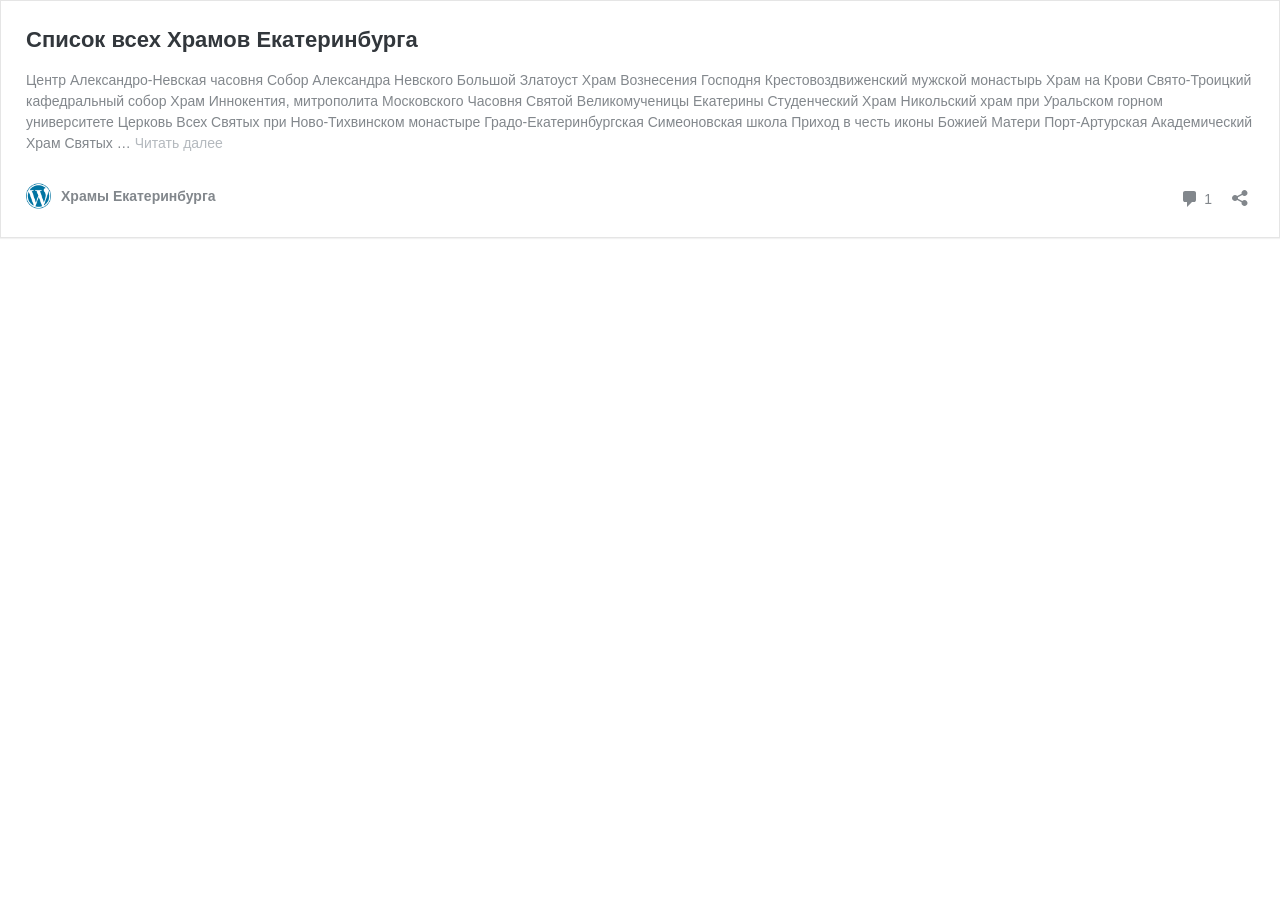
<file: temples/templates/base_files/saved_resource(4).html>
<!DOCTYPE html>
<!-- saved from url=(0098)http://xn-%2D-%2D7sbbaemlb1arts4ahd0aww1j.xn-%2Dp1ai/hramy-ekaterinburga/embed/#?secret=sTgFkFG6BU -->
<html lang="ru-RU" class=" js"><head><meta http-equiv="Content-Type" content="text/html; charset=UTF-8">
	<title>Список всех Храмов Екатеринбурга — Храмы Екатеринбурга</title>
	<meta http-equiv="X-UA-Compatible" content="IE=edge">
			<script type="text/javascript">
			window._wpemojiSettings = {"baseUrl":"https:\/\/s.w.org\/images\/core\/emoji\/12.0.0-1\/72x72\/","ext":".png","svgUrl":"https:\/\/s.w.org\/images\/core\/emoji\/12.0.0-1\/svg\/","svgExt":".svg","source":{"concatemoji":"http:\/\/xn----7sbbaemlb1arts4ahd0aww1j.xn--p1ai\/wp-includes\/js\/wp-emoji-release.min.js?ver=5.4.4"}};
			/*! This file is auto-generated */
			!function(e,a,t){var r,n,o,i,p=a.createElement("canvas"),s=p.getContext&&p.getContext("2d");function c(e,t){var a=String.fromCharCode;s.clearRect(0,0,p.width,p.height),s.fillText(a.apply(this,e),0,0);var r=p.toDataURL();return s.clearRect(0,0,p.width,p.height),s.fillText(a.apply(this,t),0,0),r===p.toDataURL()}function l(e){if(!s||!s.fillText)return!1;switch(s.textBaseline="top",s.font="600 32px Arial",e){case"flag":return!c([127987,65039,8205,9895,65039],[127987,65039,8203,9895,65039])&&(!c([55356,56826,55356,56819],[55356,56826,8203,55356,56819])&&!c([55356,57332,56128,56423,56128,56418,56128,56421,56128,56430,56128,56423,56128,56447],[55356,57332,8203,56128,56423,8203,56128,56418,8203,56128,56421,8203,56128,56430,8203,56128,56423,8203,56128,56447]));case"emoji":return!c([55357,56424,55356,57342,8205,55358,56605,8205,55357,56424,55356,57340],[55357,56424,55356,57342,8203,55358,56605,8203,55357,56424,55356,57340])}return!1}function d(e){var t=a.createElement("script");t.src=e,t.defer=t.type="text/javascript",a.getElementsByTagName("head")[0].appendChild(t)}for(i=Array("flag","emoji"),t.supports={everything:!0,everythingExceptFlag:!0},o=0;o<i.length;o++)t.supports[i[o]]=l(i[o]),t.supports.everything=t.supports.everything&&t.supports[i[o]],"flag"!==i[o]&&(t.supports.everythingExceptFlag=t.supports.everythingExceptFlag&&t.supports[i[o]]);t.supports.everythingExceptFlag=t.supports.everythingExceptFlag&&!t.supports.flag,t.DOMReady=!1,t.readyCallback=function(){t.DOMReady=!0},t.supports.everything||(n=function(){t.readyCallback()},a.addEventListener?(a.addEventListener("DOMContentLoaded",n,!1),e.addEventListener("load",n,!1)):(e.attachEvent("onload",n),a.attachEvent("onreadystatechange",function(){"complete"===a.readyState&&t.readyCallback()})),(r=t.source||{}).concatemoji?d(r.concatemoji):r.wpemoji&&r.twemoji&&(d(r.twemoji),d(r.wpemoji)))}(window,document,window._wpemojiSettings);
		</script><script src="./wp-emoji-release.min.js" type="text/javascript" defer=""></script>
			<style type="text/css">
				/*! This file is auto-generated */
			body,html{padding:0;margin:0}body{font-family:sans-serif}.screen-reader-text{border:0;clip:rect(1px,1px,1px,1px);-webkit-clip-path:inset(50%);clip-path:inset(50%);height:1px;margin:-1px;overflow:hidden;padding:0;position:absolute;width:1px;word-wrap:normal!important}.dashicons{display:inline-block;width:20px;height:20px;background-color:transparent;background-repeat:no-repeat;background-size:20px;background-position:center;transition:background .1s ease-in;position:relative;top:5px}.dashicons-no{background-image:url("data:image/svg+xml;charset=utf8,%3Csvg%20xmlns%3D%27http%3A%2F%2Fwww.w3.org%2F2000%2Fsvg%27%20viewBox%3D%270%200%2020%2020%27%3E%3Cpath%20d%3D%27M15.55%2013.7l-2.19%202.06-3.42-3.65-3.64%203.43-2.06-2.18%203.64-3.43-3.42-3.64%202.18-2.06%203.43%203.64%203.64-3.42%202.05%202.18-3.64%203.43z%27%20fill%3D%27%23fff%27%2F%3E%3C%2Fsvg%3E")}.dashicons-admin-comments{background-image:url("data:image/svg+xml;charset=utf8,%3Csvg%20xmlns%3D%27http%3A%2F%2Fwww.w3.org%2F2000%2Fsvg%27%20viewBox%3D%270%200%2020%2020%27%3E%3Cpath%20d%3D%27M5%202h9q.82%200%201.41.59T16%204v7q0%20.82-.59%201.41T14%2013h-2l-5%205v-5H5q-.82%200-1.41-.59T3%2011V4q0-.82.59-1.41T5%202z%27%20fill%3D%27%2382878c%27%2F%3E%3C%2Fsvg%3E")}.wp-embed-comments a:hover .dashicons-admin-comments{background-image:url("data:image/svg+xml;charset=utf8,%3Csvg%20xmlns%3D%27http%3A%2F%2Fwww.w3.org%2F2000%2Fsvg%27%20viewBox%3D%270%200%2020%2020%27%3E%3Cpath%20d%3D%27M5%202h9q.82%200%201.41.59T16%204v7q0%20.82-.59%201.41T14%2013h-2l-5%205v-5H5q-.82%200-1.41-.59T3%2011V4q0-.82.59-1.41T5%202z%27%20fill%3D%27%230073aa%27%2F%3E%3C%2Fsvg%3E")}.dashicons-share{background-image:url("data:image/svg+xml;charset=utf8,%3Csvg%20xmlns%3D%27http%3A%2F%2Fwww.w3.org%2F2000%2Fsvg%27%20viewBox%3D%270%200%2020%2020%27%3E%3Cpath%20d%3D%27M14.5%2012q1.24%200%202.12.88T17.5%2015t-.88%202.12-2.12.88-2.12-.88T11.5%2015q0-.34.09-.69l-4.38-2.3Q6.32%2013%205%2013q-1.24%200-2.12-.88T2%2010t.88-2.12T5%207q1.3%200%202.21.99l4.38-2.3q-.09-.35-.09-.69%200-1.24.88-2.12T14.5%202t2.12.88T17.5%205t-.88%202.12T14.5%208q-1.3%200-2.21-.99l-4.38%202.3Q8%209.66%208%2010t-.09.69l4.38%202.3q.89-.99%202.21-.99z%27%20fill%3D%27%2382878c%27%2F%3E%3C%2Fsvg%3E");display:none}.js .dashicons-share{display:inline-block}.wp-embed-share-dialog-open:hover .dashicons-share{background-image:url("data:image/svg+xml;charset=utf8,%3Csvg%20xmlns%3D%27http%3A%2F%2Fwww.w3.org%2F2000%2Fsvg%27%20viewBox%3D%270%200%2020%2020%27%3E%3Cpath%20d%3D%27M14.5%2012q1.24%200%202.12.88T17.5%2015t-.88%202.12-2.12.88-2.12-.88T11.5%2015q0-.34.09-.69l-4.38-2.3Q6.32%2013%205%2013q-1.24%200-2.12-.88T2%2010t.88-2.12T5%207q1.3%200%202.21.99l4.38-2.3q-.09-.35-.09-.69%200-1.24.88-2.12T14.5%202t2.12.88T17.5%205t-.88%202.12T14.5%208q-1.3%200-2.21-.99l-4.38%202.3Q8%209.66%208%2010t-.09.69l4.38%202.3q.89-.99%202.21-.99z%27%20fill%3D%27%230073aa%27%2F%3E%3C%2Fsvg%3E")}.wp-embed{padding:25px;font-size:14px;font-weight:400;font-family:-apple-system,BlinkMacSystemFont,"Segoe UI",Roboto,Oxygen-Sans,Ubuntu,Cantarell,"Helvetica Neue",sans-serif;line-height:1.5;color:#82878c;background:#fff;border:1px solid #e5e5e5;box-shadow:0 1px 1px rgba(0,0,0,.05);overflow:auto;zoom:1}.wp-embed a{color:#82878c;text-decoration:none}.wp-embed a:hover{text-decoration:underline}.wp-embed-featured-image{margin-bottom:20px}.wp-embed-featured-image img{width:100%;height:auto;border:none}.wp-embed-featured-image.square{float:left;max-width:160px;margin-right:20px}.wp-embed p{margin:0}p.wp-embed-heading{margin:0 0 15px;font-weight:600;font-size:22px;line-height:1.3}.wp-embed-heading a{color:#32373c}.wp-embed .wp-embed-more{color:#b4b9be}.wp-embed-footer{display:table;width:100%;margin-top:30px}.wp-embed-site-icon{position:absolute;top:50%;left:0;transform:translateY(-50%);height:25px;width:25px;border:0}.wp-embed-site-title{font-weight:600;line-height:1.78571428}.wp-embed-site-title a{position:relative;display:inline-block;padding-left:35px}.wp-embed-meta,.wp-embed-site-title{display:table-cell}.wp-embed-meta{text-align:right;white-space:nowrap;vertical-align:middle}.wp-embed-comments,.wp-embed-share{display:inline}.wp-embed-meta a:hover{text-decoration:none;color:#0073aa}.wp-embed-comments a{line-height:1.78571428;display:inline-block}.wp-embed-comments+.wp-embed-share{margin-left:10px}.wp-embed-share-dialog{position:absolute;top:0;left:0;right:0;bottom:0;background-color:#222;background-color:rgba(10,10,10,.9);color:#fff;opacity:1;transition:opacity .25s ease-in-out}.wp-embed-share-dialog.hidden{opacity:0;visibility:hidden}.wp-embed-share-dialog-close,.wp-embed-share-dialog-open{margin:-8px 0 0;padding:0;background:0 0;border:none;cursor:pointer;outline:0}.wp-embed-share-dialog-close .dashicons,.wp-embed-share-dialog-open .dashicons{padding:4px}.wp-embed-share-dialog-open .dashicons{top:8px}.wp-embed-share-dialog-close:focus .dashicons,.wp-embed-share-dialog-open:focus .dashicons{box-shadow:0 0 0 1px #5b9dd9,0 0 2px 1px rgba(30,140,190,.8);border-radius:100%}.wp-embed-share-dialog-close{position:absolute;top:20px;right:20px;font-size:22px}.wp-embed-share-dialog-close:hover{text-decoration:none}.wp-embed-share-dialog-close .dashicons{height:24px;width:24px;background-size:24px}.wp-embed-share-dialog-content{height:100%;transform-style:preserve-3d;overflow:hidden}.wp-embed-share-dialog-text{margin-top:25px;padding:20px}.wp-embed-share-tabs{margin:0 0 20px;padding:0;list-style:none}.wp-embed-share-tab-button{display:inline-block}.wp-embed-share-tab-button button{margin:0;padding:0;border:none;background:0 0;font-size:16px;line-height:1.3;color:#aaa;cursor:pointer;transition:color .1s ease-in}.wp-embed-share-tab-button [aria-selected=true]{color:#fff}.wp-embed-share-tab-button button:hover{color:#fff}.wp-embed-share-tab-button+.wp-embed-share-tab-button{margin:0 0 0 10px;padding:0 0 0 11px;border-left:1px solid #aaa}.wp-embed-share-tab[aria-hidden=true]{display:none}p.wp-embed-share-description{margin:0;font-size:14px;line-height:1;font-style:italic;color:#aaa}.wp-embed-share-input{box-sizing:border-box;width:100%;border:none;height:28px;margin:0 0 10px 0;padding:0 5px;font-size:14px;font-weight:400;font-family:-apple-system,BlinkMacSystemFont,"Segoe UI",Roboto,Oxygen-Sans,Ubuntu,Cantarell,"Helvetica Neue",sans-serif;line-height:1.5;resize:none;cursor:text}textarea.wp-embed-share-input{height:72px}html[dir=rtl] .wp-embed-featured-image.square{float:right;margin-right:0;margin-left:20px}html[dir=rtl] .wp-embed-site-title a{padding-left:0;padding-right:35px}html[dir=rtl] .wp-embed-site-icon{margin-right:0;margin-left:10px;left:auto;right:0}html[dir=rtl] .wp-embed-meta{text-align:left}html[dir=rtl] .wp-embed-share{margin-left:0;margin-right:10px}html[dir=rtl] .wp-embed-share-dialog-close{right:auto;left:20px}html[dir=rtl] .wp-embed-share-tab-button+.wp-embed-share-tab-button{margin:0 10px 0 0;padding:0 11px 0 0;border-left:none;border-right:1px solid #aaa}
			</style>
	<meta name="robots" content="noindex,follow">
<link rel="canonical" href="http://xn----7sbbaemlb1arts4ahd0aww1j.xn--p1ai/hramy-ekaterinburga/">
<style type="text/css">
img.wp-smiley,
img.emoji {
	display: inline !important;
	border: none !important;
	box-shadow: none !important;
	height: 1em !important;
	width: 1em !important;
	margin: 0 .07em !important;
	vertical-align: -0.1em !important;
	background: none !important;
	padding: 0 !important;
}
</style>
	<!--[if lte IE 8]>
<link rel='stylesheet' id='wp-embed-template-ie-css'  href='http://xn----7sbbaemlb1arts4ahd0aww1j.xn--p1ai/wp-includes/css/wp-embed-template-ie.min.css?ver=5.4.4' type='text/css' media='all' />
<![endif]-->
</head>
<body class="page-template-default page page-id-141 custom-background" marginwidth="0" marginheight="0">
	<div class="wp-embed post-141 page type-page status-publish hentry">
		
		<p class="wp-embed-heading">
			<a href="http://xn----7sbbaemlb1arts4ahd0aww1j.xn--p1ai/hramy-ekaterinburga/" target="_top">
				Список всех Храмов Екатеринбурга			</a>
		</p>

		
		<div class="wp-embed-excerpt"><p>Центр Александро-Невская часовня Собор Александра Невского Большой Златоуст Храм Вознесения Господня Крестовоздвиженский мужской монастырь Храм на Крови Свято-Троицкий кафедральный собор Храм Иннокентия, митрополита Московского Часовня Святой Великомученицы Екатерины Студенческий Храм Никольский храм при Уральском горном университете Церковь Всех Святых при Ново-Тихвинском монастыре Градо-Екатеринбургская Симеоновская школа Приход в честь иконы Божией Матери Порт-Артурская Академический Храм Святых … <a href="http://xn----7sbbaemlb1arts4ahd0aww1j.xn--p1ai/hramy-ekaterinburga/" class="wp-embed-more" target="_top">Читать далее <span class="screen-reader-text">Список всех Храмов Екатеринбурга</span></a></p>
</div>

		
		<div class="wp-embed-footer">
			<div class="wp-embed-site-title"><a href="http://xn----7sbbaemlb1arts4ahd0aww1j.xn--p1ai/" target="_top"><img src="./w-logo-blue.png" srcset="http://xn----7sbbaemlb1arts4ahd0aww1j.xn--p1ai/wp-includes/images/w-logo-blue.png 2x" width="32" height="32" alt="" class="wp-embed-site-icon"><span>Храмы Екатеринбурга</span></a></div>
			<div class="wp-embed-meta">
					<div class="wp-embed-comments">
		<a href="http://xn----7sbbaemlb1arts4ahd0aww1j.xn--p1ai/hramy-ekaterinburga/#comments" target="_top">
			<span class="dashicons dashicons-admin-comments"></span>
			1 <span class="screen-reader-text">комментарий</span>		</a>
	</div>
		<div class="wp-embed-share">
		<button type="button" class="wp-embed-share-dialog-open" aria-label="Открыть окно вставки">
			<span class="dashicons dashicons-share"></span>
		</button>
	</div>
				</div>
		</div>
	</div>
	<div class="wp-embed-share-dialog hidden" role="dialog" aria-label="Варианты вставки">
		<div class="wp-embed-share-dialog-content">
			<div class="wp-embed-share-dialog-text">
				<ul class="wp-embed-share-tabs" role="tablist">
					<li class="wp-embed-share-tab-button wp-embed-share-tab-button-wordpress" role="presentation">
						<button type="button" role="tab" aria-controls="wp-embed-share-tab-wordpress" aria-selected="true" tabindex="0">Вставка в WordPress</button>
					</li>
					<li class="wp-embed-share-tab-button wp-embed-share-tab-button-html" role="presentation">
						<button type="button" role="tab" aria-controls="wp-embed-share-tab-html" aria-selected="false" tabindex="-1">HTML-код</button>
					</li>
				</ul>
				<div id="wp-embed-share-tab-wordpress" class="wp-embed-share-tab" role="tabpanel" aria-hidden="false">
					<input type="text" value="http://xn----7sbbaemlb1arts4ahd0aww1j.xn--p1ai/hramy-ekaterinburga/" class="wp-embed-share-input" aria-describedby="wp-embed-share-description-wordpress" tabindex="0" readonly="">

					<p class="wp-embed-share-description" id="wp-embed-share-description-wordpress">
						Скопируйте и вставьте этот URL на ваш сайт под управлением WordPress					</p>
				</div>
				<div id="wp-embed-share-tab-html" class="wp-embed-share-tab" role="tabpanel" aria-hidden="true">
					<textarea class="wp-embed-share-input" aria-describedby="wp-embed-share-description-html" tabindex="0" readonly="">&lt;blockquote class="wp-embedded-content"&gt;&lt;a href="http://xn----7sbbaemlb1arts4ahd0aww1j.xn--p1ai/hramy-ekaterinburga/"&gt;Список всех Храмов Екатеринбурга&lt;/a&gt;&lt;/blockquote&gt;
&lt;script type='text/javascript'&gt;
&lt;!--//--&gt;&lt;![CDATA[//&gt;&lt;!--
		/*! This file is auto-generated */
		!function(d,l){"use strict";var e=!1,o=!1;if(l.querySelector)if(d.addEventListener)e=!0;if(d.wp=d.wp||{},!d.wp.receiveEmbedMessage)if(d.wp.receiveEmbedMessage=function(e){var t=e.data;if(t)if(t.secret||t.message||t.value)if(!/[^a-zA-Z0-9]/.test(t.secret)){var r,a,i,s,n,o=l.querySelectorAll('iframe[data-secret="'+t.secret+'"]'),c=l.querySelectorAll('blockquote[data-secret="'+t.secret+'"]');for(r=0;r&lt;c.length;r++)c[r].style.display="none";for(r=0;r&lt;o.length;r++)if(a=o[r],e.source===a.contentWindow){if(a.removeAttribute("style"),"height"===t.message){if(1e3&lt;(i=parseInt(t.value,10)))i=1e3;else if(~~i&lt;200)i=200;a.height=i}if("link"===t.message)if(s=l.createElement("a"),n=l.createElement("a"),s.href=a.getAttribute("src"),n.href=t.value,n.host===s.host)if(l.activeElement===a)d.top.location.href=t.value}}},e)d.addEventListener("message",d.wp.receiveEmbedMessage,!1),l.addEventListener("DOMContentLoaded",t,!1),d.addEventListener("load",t,!1);function t(){if(!o){o=!0;var e,t,r,a,i=-1!==navigator.appVersion.indexOf("MSIE 10"),s=!!navigator.userAgent.match(/Trident.*rv:11\./),n=l.querySelectorAll("iframe.wp-embedded-content");for(t=0;t&lt;n.length;t++){if(!(r=n[t]).getAttribute("data-secret"))a=Math.random().toString(36).substr(2,10),r.src+="#?secret="+a,r.setAttribute("data-secret",a);if(i||s)(e=r.cloneNode(!0)).removeAttribute("security"),r.parentNode.replaceChild(e,r)}}}}(window,document);
//--&gt;&lt;!]]&gt;
&lt;/script&gt;&lt;iframe sandbox="allow-scripts" security="restricted" src="http://xn----7sbbaemlb1arts4ahd0aww1j.xn--p1ai/hramy-ekaterinburga/embed/" width="600" height="400" title="«Список всех Храмов Екатеринбурга» &amp;#8212; Храмы Екатеринбурга" frameborder="0" marginwidth="0" marginheight="0" scrolling="no" class="wp-embedded-content"&gt;&lt;/iframe&gt;</textarea>

					<p class="wp-embed-share-description" id="wp-embed-share-description-html">
						Скопируйте и вставьте этот код на ваш сайт					</p>
				</div>
			</div>

			<button type="button" class="wp-embed-share-dialog-close" aria-label="Закрыть окно вставки">
				<span class="dashicons dashicons-no"></span>
			</button>
		</div>
	</div>
		<script type="text/javascript">
				/*! This file is auto-generated */
			!function(u,c){"use strict";var r,t,e,i=c.querySelector&&u.addEventListener,b=!1;function f(e,t){u.parent.postMessage({message:e,value:t,secret:r},"*")}function n(){if(!b){b=!0;var e,t=c.querySelector(".wp-embed-share-dialog"),r=c.querySelector(".wp-embed-share-dialog-open"),i=c.querySelector(".wp-embed-share-dialog-close"),n=c.querySelectorAll(".wp-embed-share-input"),a=c.querySelectorAll(".wp-embed-share-tab-button button"),o=c.querySelector(".wp-embed-featured-image img");if(n)for(e=0;e<n.length;e++)n[e].addEventListener("click",function(e){e.target.select()});if(r&&r.addEventListener("click",function(){t.className=t.className.replace("hidden",""),c.querySelector('.wp-embed-share-tab-button [aria-selected="true"]').focus()}),i&&i.addEventListener("click",function(){l()}),a)for(e=0;e<a.length;e++)a[e].addEventListener("click",s),a[e].addEventListener("keydown",d);c.addEventListener("keydown",function(e){27===e.keyCode&&-1===t.className.indexOf("hidden")?l():9===e.keyCode&&function(e){var t=c.querySelector('.wp-embed-share-tab-button [aria-selected="true"]');i!==e.target||e.shiftKey?t===e.target&&e.shiftKey&&(i.focus(),e.preventDefault()):(t.focus(),e.preventDefault())}(e)},!1),u.self!==u.top&&(f("height",Math.ceil(c.body.getBoundingClientRect().height)),o&&o.addEventListener("load",function(){f("height",Math.ceil(c.body.getBoundingClientRect().height))}),c.addEventListener("click",function(e){var t,r=e.target;(t=r.hasAttribute("href")?r.getAttribute("href"):r.parentElement.getAttribute("href"))&&(f("link",t),e.preventDefault())}))}function l(){t.className+=" hidden",c.querySelector(".wp-embed-share-dialog-open").focus()}function s(e){var t=c.querySelector('.wp-embed-share-tab-button [aria-selected="true"]');t.setAttribute("aria-selected","false"),c.querySelector("#"+t.getAttribute("aria-controls")).setAttribute("aria-hidden","true"),e.target.setAttribute("aria-selected","true"),c.querySelector("#"+e.target.getAttribute("aria-controls")).setAttribute("aria-hidden","false")}function d(e){var t,r,i=e.target,n=i.parentElement.previousElementSibling,a=i.parentElement.nextElementSibling;if(37===e.keyCode)t=n;else{if(39!==e.keyCode)return!1;t=a}"rtl"===c.documentElement.getAttribute("dir")&&(t=t===n?a:n),t&&(r=t.firstElementChild,i.setAttribute("tabindex","-1"),i.setAttribute("aria-selected",!1),c.querySelector("#"+i.getAttribute("aria-controls")).setAttribute("aria-hidden","true"),r.setAttribute("tabindex","0"),r.setAttribute("aria-selected","true"),r.focus(),c.querySelector("#"+r.getAttribute("aria-controls")).setAttribute("aria-hidden","false"))}}i&&(!function e(){u.self===u.top||r||(r=u.location.hash.replace(/.*secret=([\d\w]{10}).*/,"$1"),clearTimeout(t),t=setTimeout(function(){e()},100))}(),c.documentElement.className=c.documentElement.className.replace(/\bno-js\b/,"")+" js",c.addEventListener("DOMContentLoaded",n,!1),u.addEventListener("load",n,!1),u.addEventListener("resize",function(){u.self!==u.top&&(clearTimeout(e),e=setTimeout(function(){f("height",Math.ceil(c.body.getBoundingClientRect().height))},100))},!1))}(window,document);
			</script>
	

</body></html>
</file>
